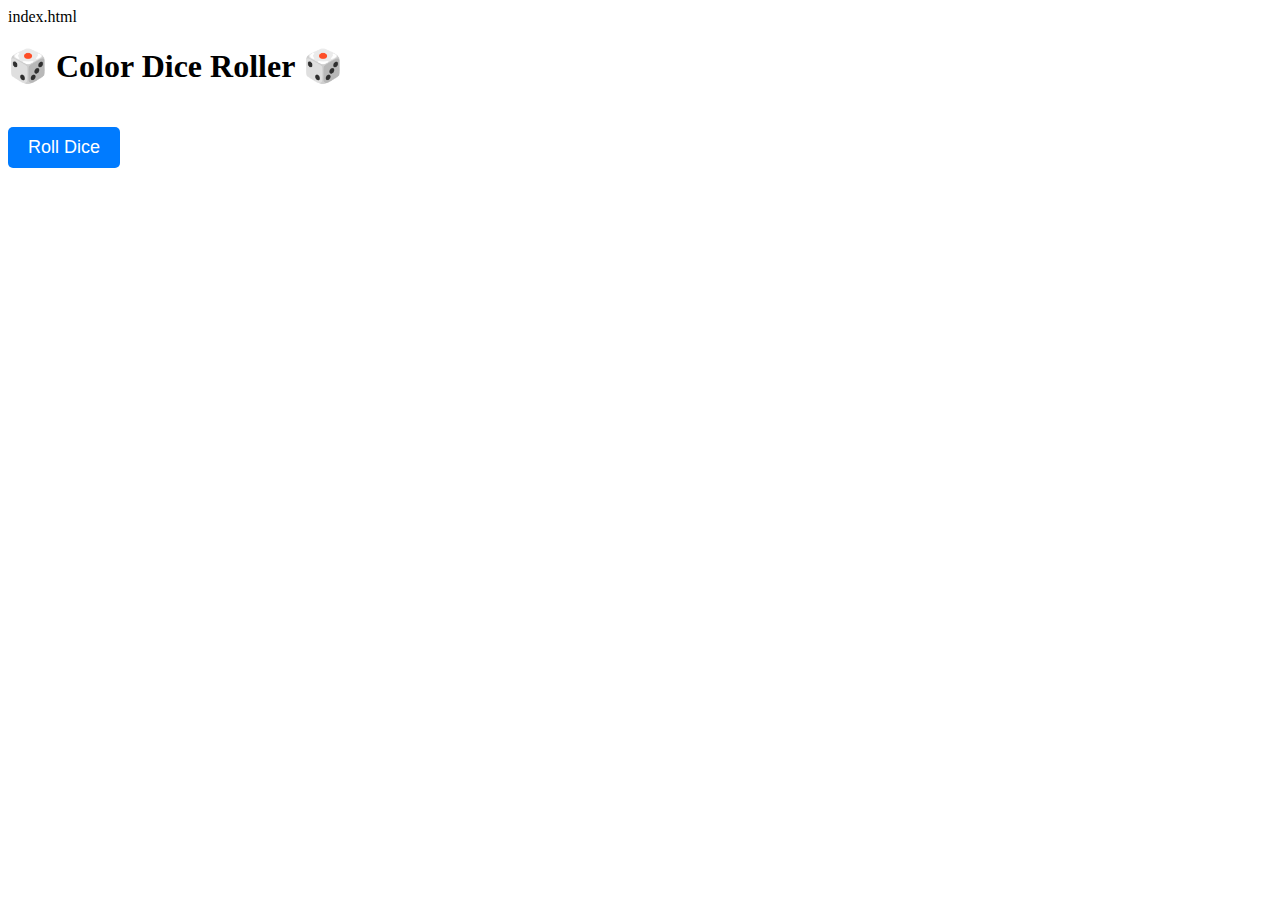
<file: index.html>
index.html
<!DOCTYPE html>
<html lang="en">
<head>
    <meta charset="UTF-8">
    <meta name="viewport" content="width=device-width, initial-scale=1.0">
    <title>Online Color Dice Roller</title>
    <link rel="stylesheet" href="style.css">
</head>
<body>

    <h1>🎲 Color Dice Roller 🎲</h1>
    
    <div class="dice-container" id="diceContainer"></div>
    
    <button id="rollButton">Roll Dice</button>

    <script src="script.js"></script>
</body>
</html>
</file>
<file: style.css>
style.css
body {
    text-align: center;
    font-family: Arial, sans-serif;
    background-color: #f4f4f4;
}

.dice-container {
    display: flex;
    justify-content: center;
    gap: 10px;
    margin: 20px 0;
}

.dice {
    width: 80px;
    height: 80px;
    border-radius: 10px;
    display: flex;
    align-items: center;
    justify-content: center;
    font-size: 20px;
    font-weight: bold;
    color: white;
    text-transform: uppercase;
}

button {
    padding: 10px 20px;
    font-size: 18px;
    border: none;
    background-color: #007BFF;
    color: white;
    cursor: pointer;
    border-radius: 5px;
}

button:hover {
    background-color: #0056b3;
}
</file>
